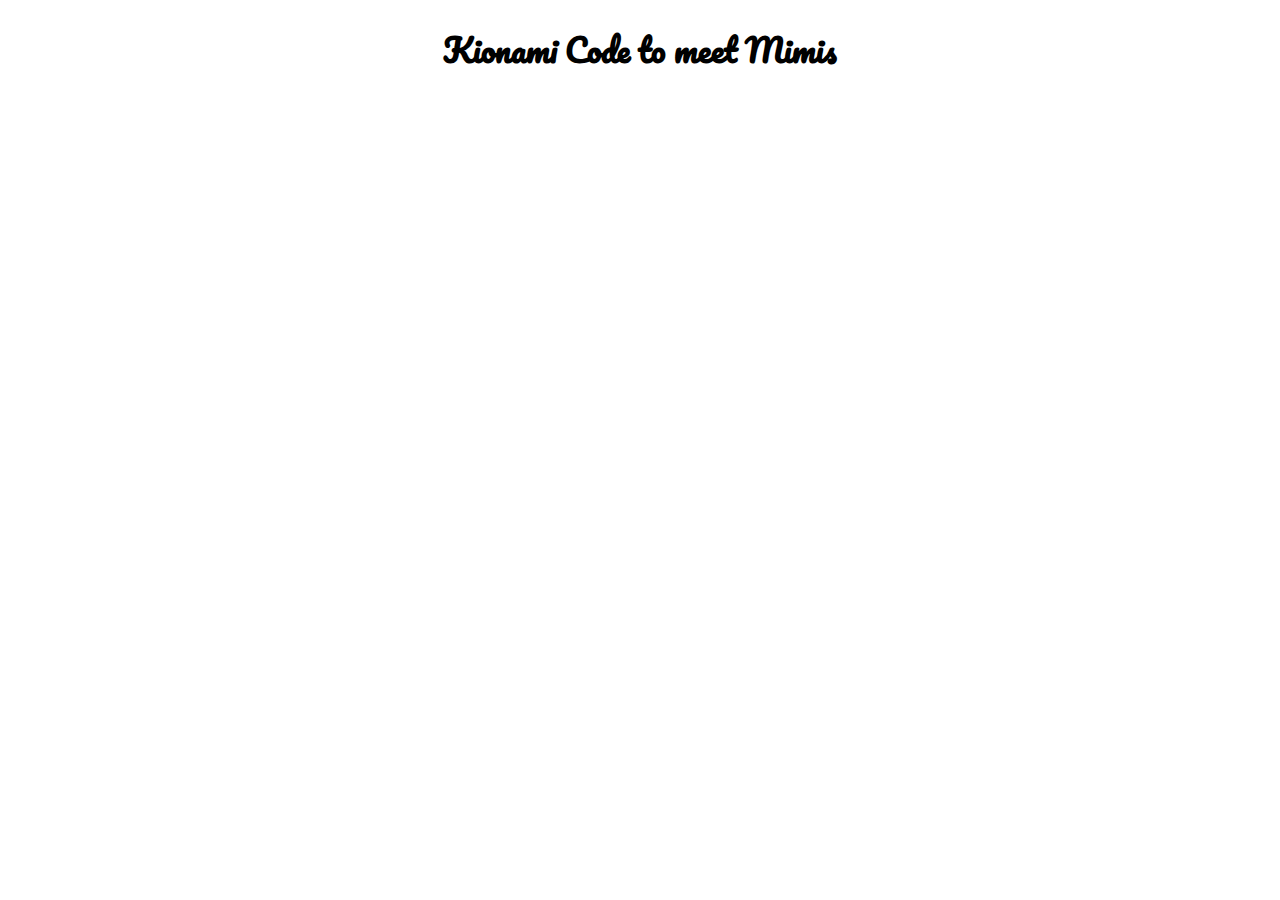
<file: projects/kionami.html>
<!DOCTYPE html>
<html>
  <head>
    <link rel="stylesheet" type="text/css"
          href="https://fonts.googleapis.com/css?family=Josefin+Slab|Lato|Didact+Gothic|Pacifico">
    <title>Kionami</title>
    <style>
      div {
        margin-top: 2em;
        margin-left: auto;
        margin-right: auto;
        position: relative;
        width: 641px;
      }

      img {
        /*display: none;*/
        /*width: 100%;*/
        width: 641px;
        height: 427px;
      }
      img.show {
        display: block;
      }

      h1 {
        text-align: center;
        font-family: 'Pacifico', cursive;
      }

      h2 {
        text-align: center;
        font-size: 3em;
        margin: 0.5em;
        padding: 0;
        opacity: 0;
        font-family: 'Pacifico', cursive;

      }

      h2.show {
        opacity: 1;
      }

      td {
        background-color: white;
        opacity: 1;
        transition: opacity 1s;
      }
      td.show {
        opacity: 0;
      }

      table {
        position: absolute;
        width: 100%;
        border-collapse: collapse;
        height: 427px;

      }
    </style>
  </head>

  <body>
    <h1>Kionami Code to meet Mimis</h1>

    <div>
      <table>
        <tr><td id="6"></td><td id="8"></td><td id="3"></td></tr>
        <tr><td id="0"></td><td id="7"></td><td id="1"></td></tr>
        <tr><td id="4"></td><td id="2"></td><td id="5"></td></tr>
      </table>
    	<img src="Mimis Kionami.jpg">

    </div>

    <h2 id="meow">Meow Meow Meow!</h2>

    <script>
      //            ^   ^   v   v   <   >   <   >   B   A
      const code = [38, 38, 40, 40, 37, 39, 37, 39, 66, 65]

      var index = 0

      document.body.addEventListener('keydown', function(e) {
         const key = parseInt(e.detail || e.which)

        if (key === code[index]) {
      	  console.log('yey')
          const tile = document.getElementById(index)
          if (tile)
            tile.className = "show"

          index++

        	if (index === code.length) {
            // code fully entered
            const meow = document.getElementById('meow')
            meow.className = "show"
        	  index = 0
        	}

          e.preventDefault()
        } else {
        	index = 0
        }
      })
    </script>
  </body>
</html>
</file>
